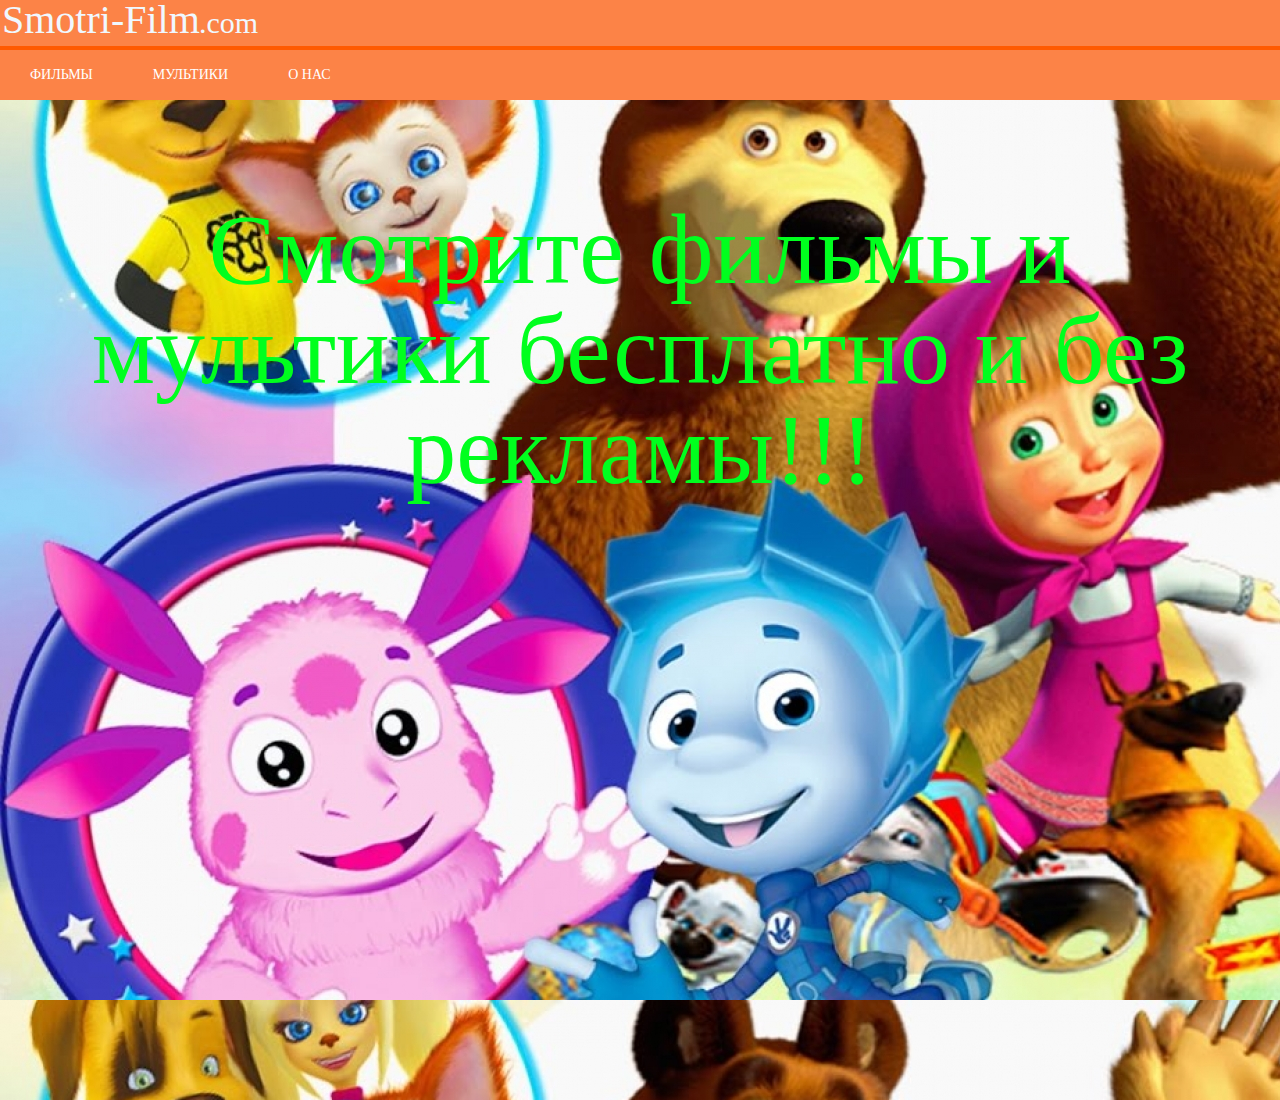
<file: index.html>
<!DOCTYPE html>
<html lang="ru">
    <head>
        <meta charset="UTF-8" />
        <meta http-equiv="X-UA-Compatible" content="IE=edge" />
        <meta name="viewport" content="width=device-width, initial-scale=1.0" />
        <link rel="stylesheet" href="../source/css/style.css" />
        <title>Смотрите фильмы и мультики бесплатно и без рекламы!!!</title>
    </head>
    <body>
        <header>
            <a href="index.html" alt="smotri-film.com">
                <div class="logo"><p>Smotri-Film</p><span>.com</span></div>
            </a>
            <nav>
                <ul class="nav-sections">
                    <li><a href="film.html">Фильмы</a></li>
                    <li><a href="mult.html">Мультики</a></li>
                    <li><a href="mi.html">О нас</a></li>
                </ul>
            </nav>
        </header>
        <section>
            <p class="smfim">Смотрите фильмы и мультики бесплатно и без рекламы!!!</p>
        </section>
    </body>
</html>
</file>
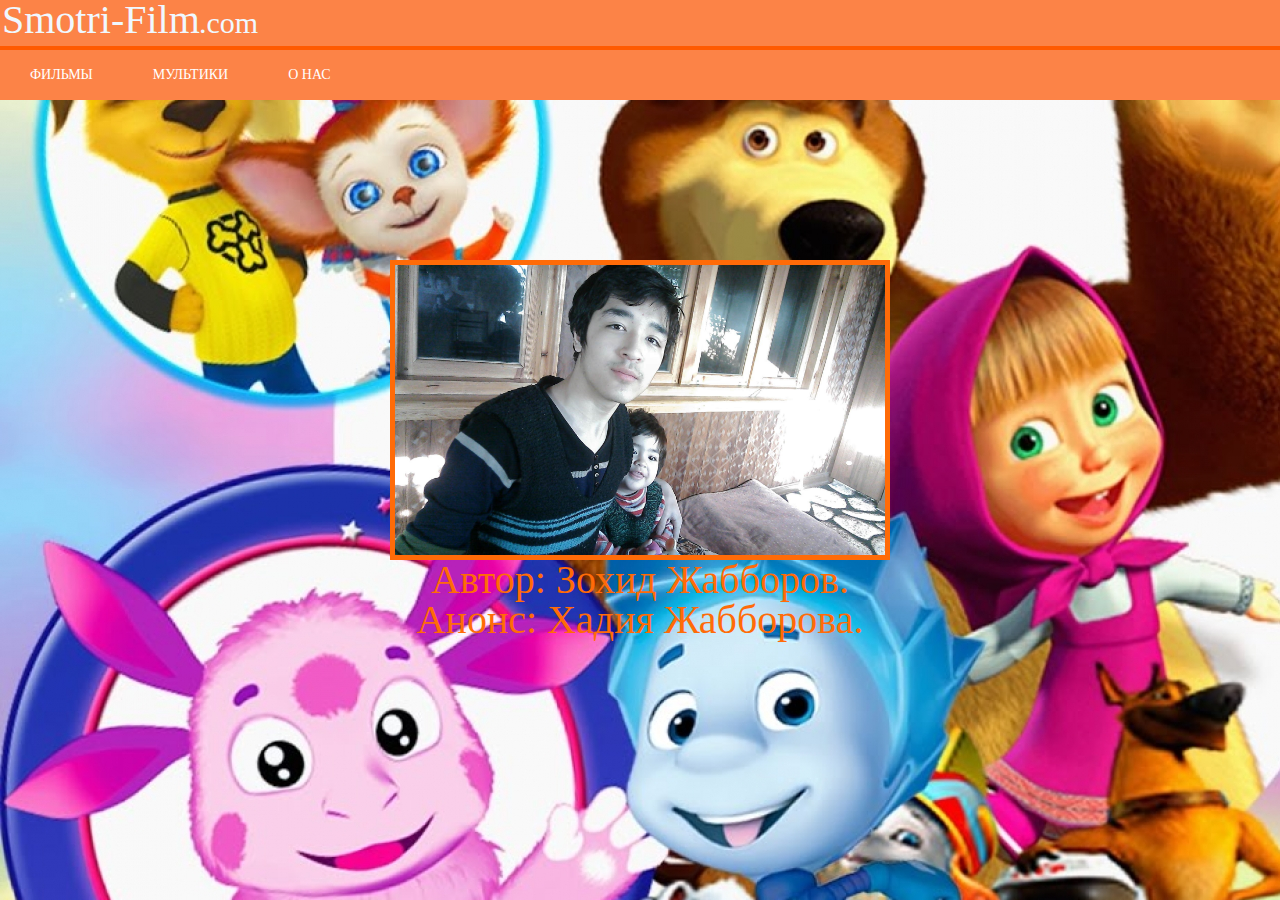
<file: mi.html>
<!DOCTYPE html>
<html lang="ru">
<head>
    <meta charset="UTF-8">
    <meta http-equiv="X-UA-Compatible" content="IE=edge">
    <meta name="viewport" content="width=device-width, initial-scale=1.0">
    <title>О нас</title>
    <link rel="stylesheet" href="../source/css/style.css" />
</head>
<body>
    <header>
        <a href="index.html" alt="smotri-film.com">
            <div class="logo"><p>Smotri-Film</p><span>.com</span></div>
        </a>
        <nav>
            <ul class="nav-sections">
                <li><a href="film.html">Фильмы</a></li>
                <li><a href="mult.html">Мультики</a></li>
                <li><a href="mi.html">О нас</a></li>
            </ul>
        </nav>
    </header>
    <button class="buttonnazad"><a href="index.html">Назад</a></button>
    <div class="divmi">
        <img class="mi" src="/source/img/aaa.jpg" alt="Hadiya va Zohid">
        <p>Автор: Зохид Жабборов.</br>Анонс: Хадия Жабборова.</p>
    </div>
</body>
</html>
</file>
<file: source/css/style.css>
* {
  margin: 0;
  padding: 0;
  border: 0; }

*,
*:before,
*:after {
  -moz-box-sizing: border-box;
  -webkit-box-sizing: border-box;
  box-sizing: border-box; }

:focus,
:active {
  outline: none; }

a:focus,
a:active {
  outline: none; }

nav,
footer,
aside {
  display: block; }

html,
body {
  height: 100%;
  width: 100%;
  font-size: 100%;
  line-height: 1;
  font-size: 14px;
  -ms-text-size-adjust: 100%;
  -moz-text-size-adjust: 100%;
  -webkit-text-size-adjust: 100%; }

input,
button,
textarea {
  font-family: inherit; }

input::-ms-clear {
  display: none; }

button {
  cursor: pointer; }

button::-moz-focus-inner {
  padding: 0;
  border: 0; }

a,
a:visited {
  text-decoration: none; }

a:hover {
  text-decoration: none; }

ul li {
  list-style: none; }

img {
  vertical-align: top; }

h1,
h2,
h3,
h4,
h5,
h6 {
  font-size: inherit;
  font-weight: inherit; }

body {
  background-image: url("/source/img/original.jpg"); }

.logo {
  position: absolute;
  top: 5px;
  left: 5px;
  color: aliceblue;
  font-size: 40px;
  height: 50px; }

.logo > span {
  position: absolute;
  top: 8px;
  left: 199px;
  font-size: 30px;
  color: aliceblue; }

nav {
  width: 960px;
  margin: 0 auto; }

nav::before {
  content: "";
  display: block;
  background: #fc8347;
  height: 50px;
  width: 100%;
  position: absolute;
  left: 0;
  z-index: -1; }

.nav-sections {
  height: 50px; }

.nav-sections li {
  float: left; }

.nav-sections li a {
  color: #fff;
  display: block;
  height: 50px;
  padding: 0 30px;
  text-transform: uppercase;
  line-height: 50px;
  -webkit-transition: linear 0.4s;
  -o-transition: linear 0.4s;
  transition: linear 0.4s; }

.nav-sections li a:hover {
  background: #ff6b08;
  text-decoration: underline; }

.smfim {
  color: #00ff1e;
  margin-top: 200px;
  text-align: center;
  font-size: 100px; }

.section-vid {
  text-align: center;
  margin-top: 200px; }
  .section-vid p {
    display: inline-block;
    width: 100px; }
  .section-vid iframe {
    border: 5px solid #ff6b08; }

.divmi {
  text-align: center;
  margin-top: 200px; }
  .divmi .mi {
    width: 500px;
    height: 300px;
    border: #ff6b08 5px solid; }
  .divmi p {
    color: #ff6b08;
    font-size: 40px; }

.buttonnazad {
  margin: 10px;
  font-size: 35px;
  background: #a56c5b;
  border-radius: 10px; }
  .buttonnazad a {
    color: #ff6600; }

@media (max-width: 1545px) {
  .logo {
    position: absolute;
    top: 0;
    left: 0;
    background: #fc8347;
    width: 100%;
    border-bottom: 4px solid #ff5a01; }
    .logo p {
      position: relative;
      left: 2px; }
  nav {
    position: absolute;
    top: 50px;
    width: 100%; } }
</file>
